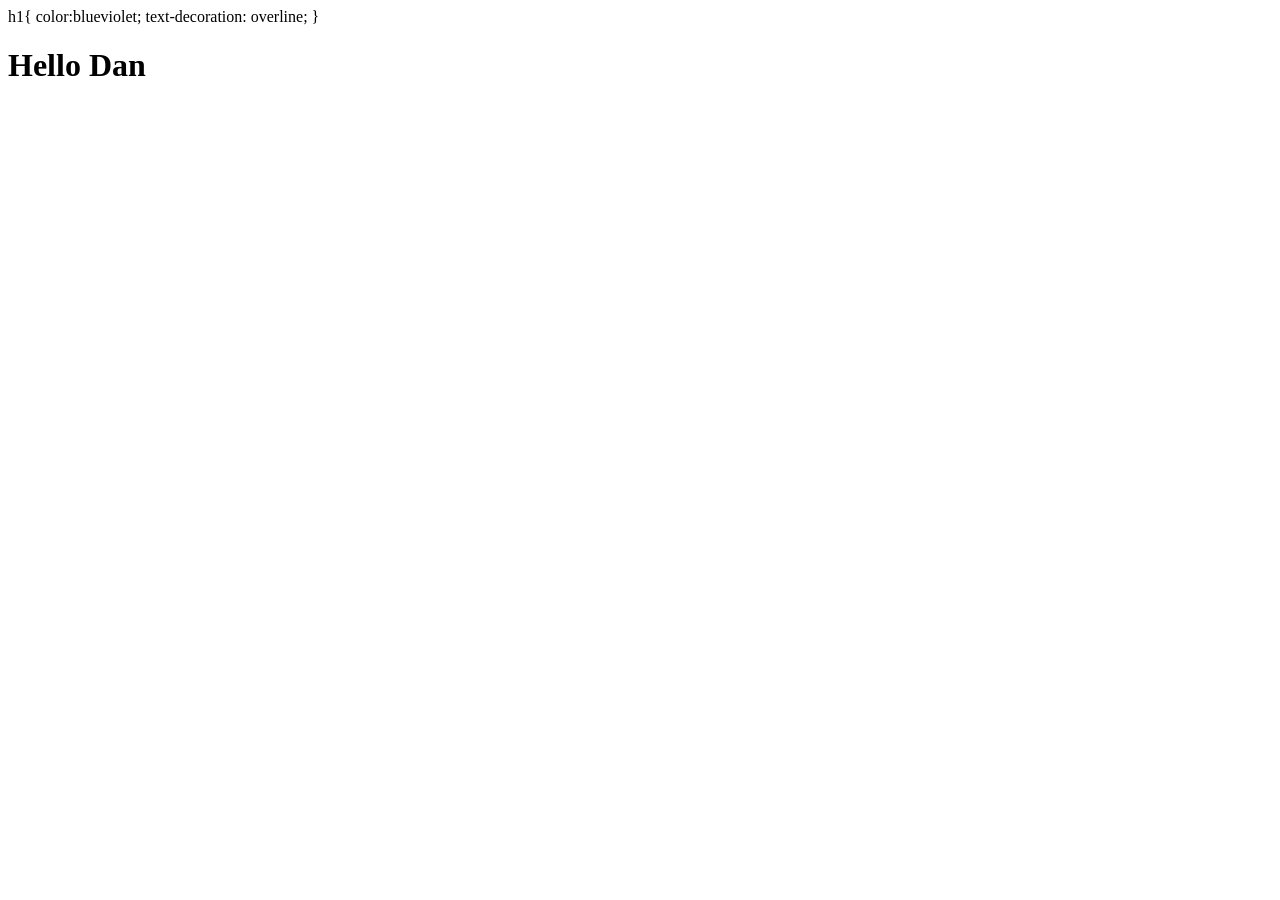
<file: java folder/understanding-bodyhtmlhead.html>
<!DOCTYPE html>
<html lang="en">



<head>
    <meta charset="UTF-8">
    <meta name="vlewport" content="width=device-width, initial-scale=1.0">
    <meta http-equlv="X-UA-Compatible" content="ie=edge">
    <title>Learning HTML description & title tags,</title>
    <meeta name="description" content="This you get to put what you want,"

    <style>
        h1{
            color:blueviolet;
            text-decoration: overline;
        }
    </style>
</head>





<body>

<h1>Hello Dan</h1>    

<body>

</body>
</file>
